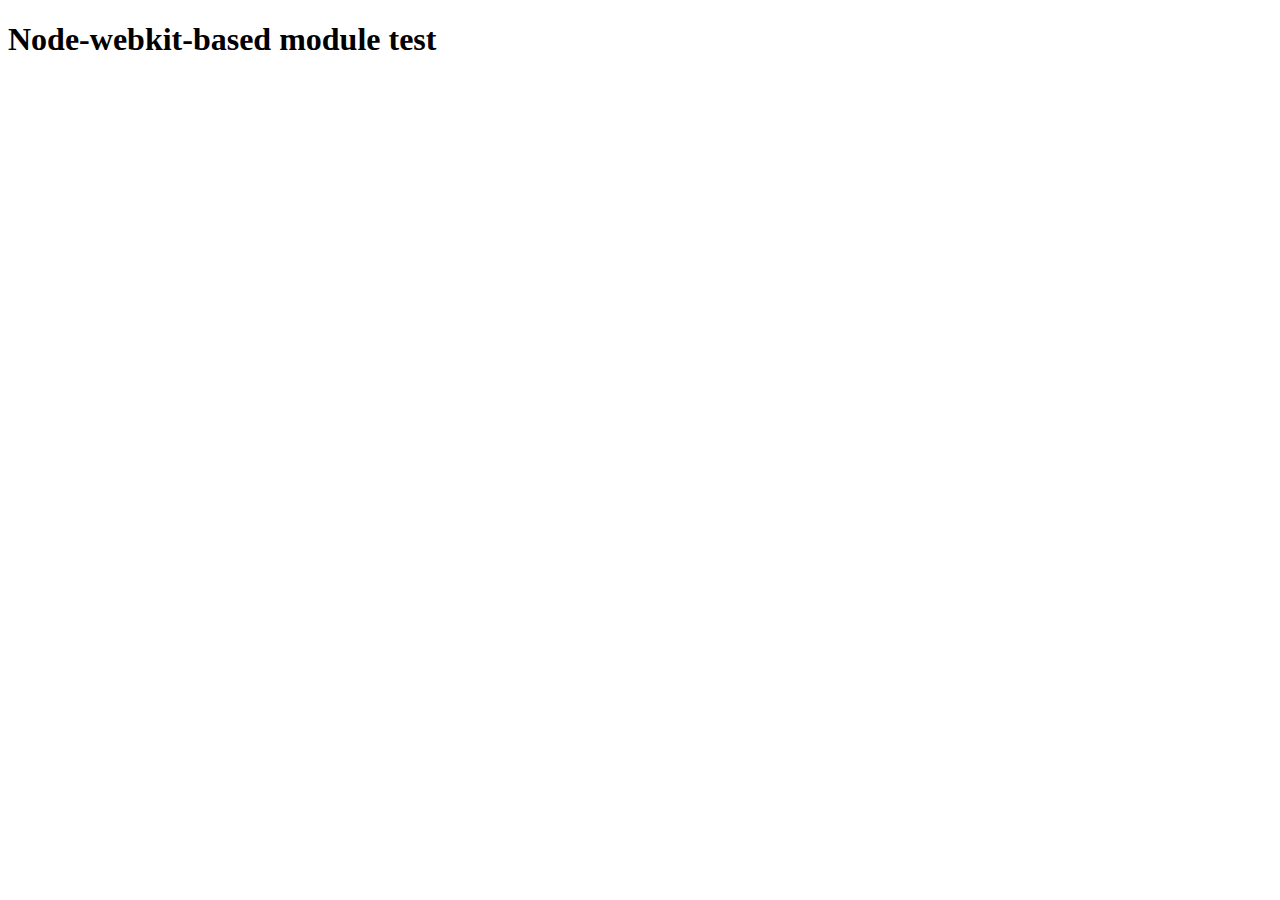
<file: @mapbox/node-pre-gyp/lib/util/nw-pre-gyp/index.html>
<!doctype html>
<html>
<head>
<meta charset="utf-8">
<title>Node-webkit-based module test</title>
<script>
function nwModuleTest(){
   var util = require('util');
   var moduleFolder = require('nw.gui').App.argv[0];
   try {
      require(moduleFolder);
   } catch(e) {
      if( process.platform !== 'win32' ){
         util.log('nw-pre-gyp error:');
         util.log(e.stack);
      }
      process.exit(1);
   }
   process.exit(0);
}
</script>
</head>
<body onload="nwModuleTest()">
<h1>Node-webkit-based module test</h1>
</body>
</html>
</file>
